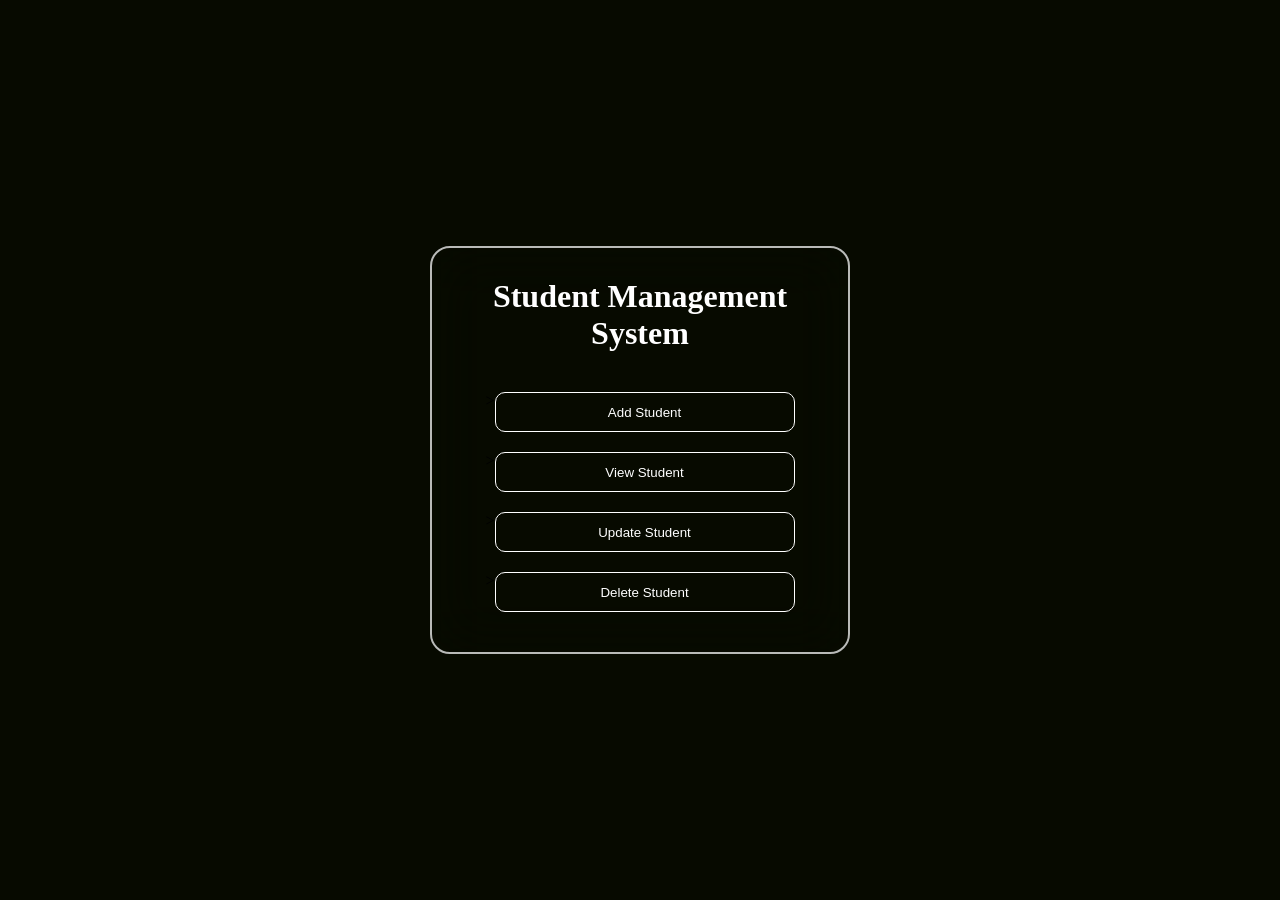
<file: index.html>
<!DOCTYPE html>
<html lang="en">
<head>
    <meta charset="UTF-8">
    <meta name="viewport" content="width=device-width, initial-scale=1.0">
    <title>Student Management System</title>
    <link rel="stylesheet" href="css/style.css">
</head>
<body>
    <div class="main-Container">
        <h1>Student Management System</h1>
        <div class="container-Div">>
            <a href="addStudent.html"><button>Add Student</button></a>
        </div>
        <div class="container-Div">>
            <a href="searchStudent.html"><button>View Student</button></a>
        </div>
        <div class="container-Div">>
            <a href="updateStudent.html"><button>Update Student</button></a>
        </div>
        <div class="container-Div">>
            <a href="deleteStudent.html"><button>Delete Student</button></a>
        </div>
    </div>
</body>
</html>
</file>
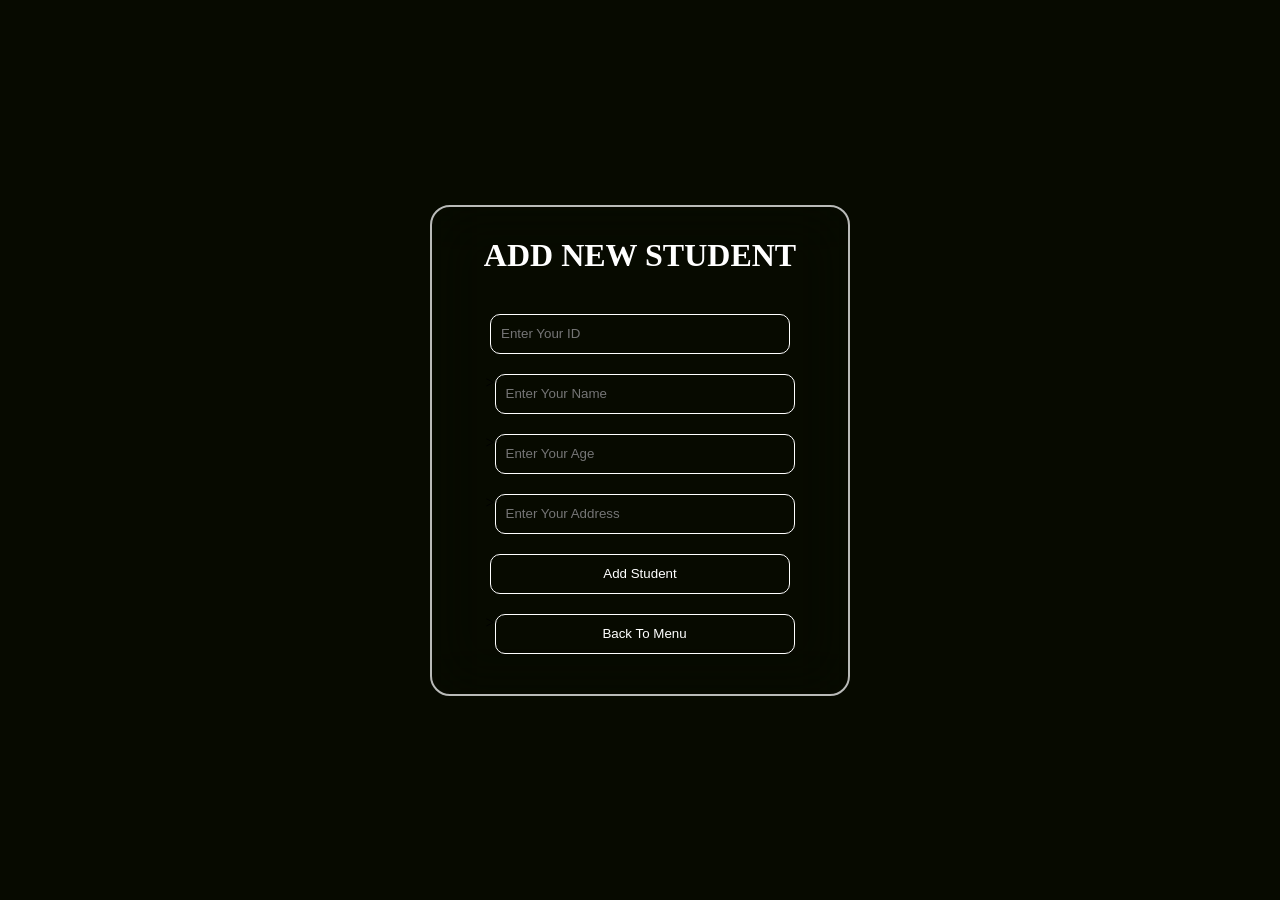
<file: addStudent.html>
<!DOCTYPE html>
<html lang="en">
<head>
    <meta charset="UTF-8">
    <meta name="viewport" content="width=device-width, initial-scale=1.0">
    <title>Add Student</title>
    <link rel="stylesheet" href="css/style.css">
</head>
<body>
    <div class="main-Container">
        <h1>ADD NEW STUDENT</h1>
        <div class="container-Div">
            <input type="text" class="txtId" placeholder="Enter Your ID" id="txtId">
        </div>
        <div class="container-Div">>
            <input type="text" class="txtName" placeholder="Enter Your Name" id="txtName">
        </div>
        <div class="container-Div">>
            <input type="text" class="txtAge" placeholder="Enter Your Age" id="txtAge">
        </div>
        <div class="container-Div">>
            <input type="text" class="txtAddress" placeholder="Enter Your Address" id="txtAddress">
        </div>
        <div class="container-Div">
            <button onclick="btnAddStudent()">Add Student</button>
        </div>
        <div class="container-Div">>
            <a href="index.html"><button>Back To Menu</button></a>
        </div>
    </div>

    <script src="js/app.js"></script>
    
</body>
</html>
</file>
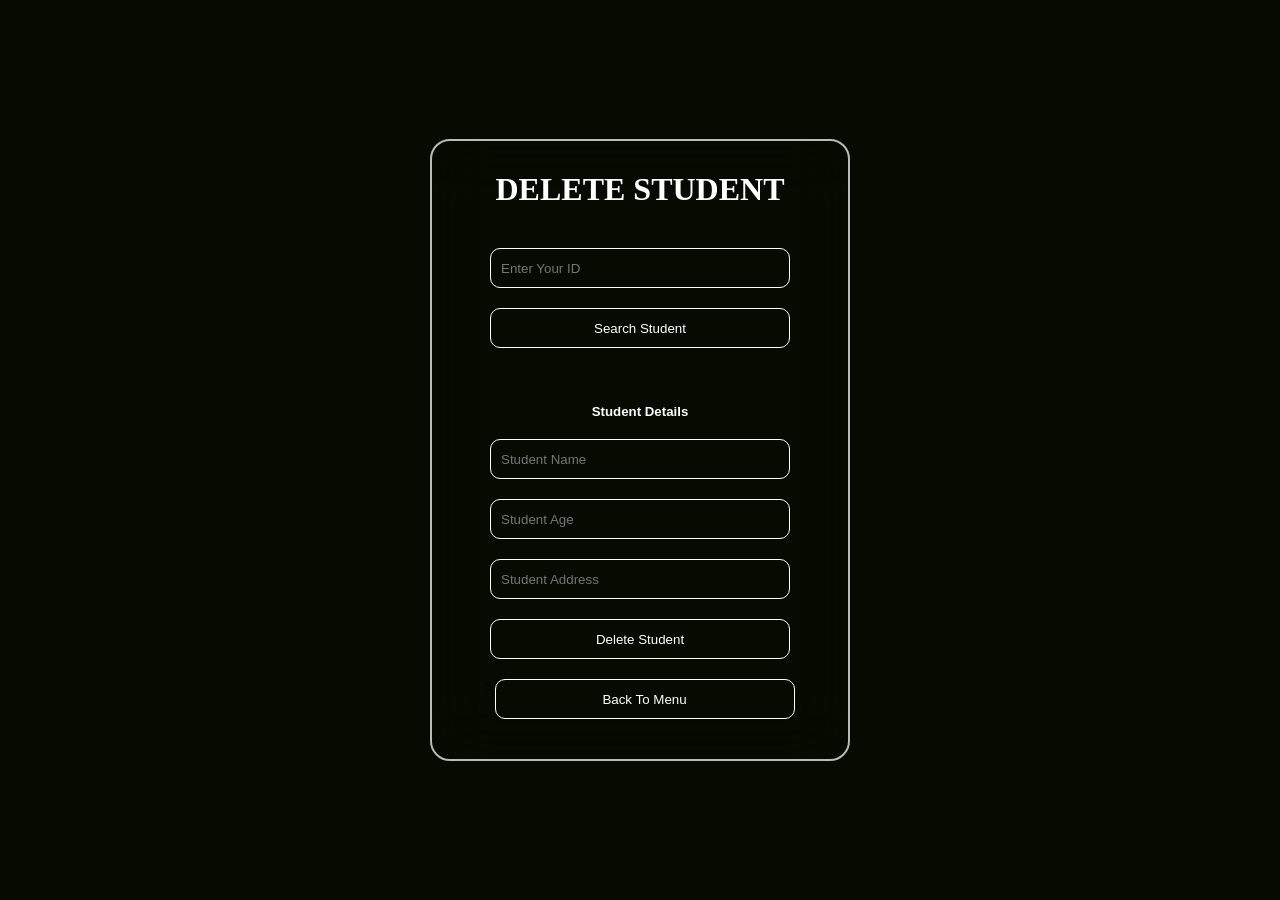
<file: deleteStudent.html>
<!DOCTYPE html>
<html lang="en">
<head>
    <meta charset="UTF-8">
    <meta name="viewport" content="width=device-width, initial-scale=1.0">
    <title>Document</title>
    <link rel="stylesheet" href="css/style.css">
</head>
<body>
    <div class="main-Container">
        <h1>DELETE STUDENT</h1>
        <div class="container-Div">
            <input type="text" class="txtId" placeholder="Enter Your ID" id="txtId">
        </div>
        <div class="container-Div">
            <button onclick="btnSearchStudent()">Search Student</button>
        </div><br><br>
        <div class="container-Div">
            <h5 class="Heading-Label">Student Details</h5>
        </div>
        <div class="container-Div">
            <input type="text" class="txtName" placeholder="Student Name" id="txtName">
        </div>
        <div class="container-Div">
            <input type="text" class="txtAge" placeholder="Student Age" id="txtAge">
        </div>
        <div class="container-Div">
            <input type="text" class="txtAddress" placeholder="Student Address" id="txtAddress">
        </div>
        <div class="container-Div">
            <button onclick="btnDeleteStudent()">Delete Student</button>
        </div>
        <div class="container-Div">>
            <a href="index.html"><button href="">Back To Menu</button></a>
        </div>
    </div>
    

    <script src="js/app.js"></script>
</body>
</html>
</file>
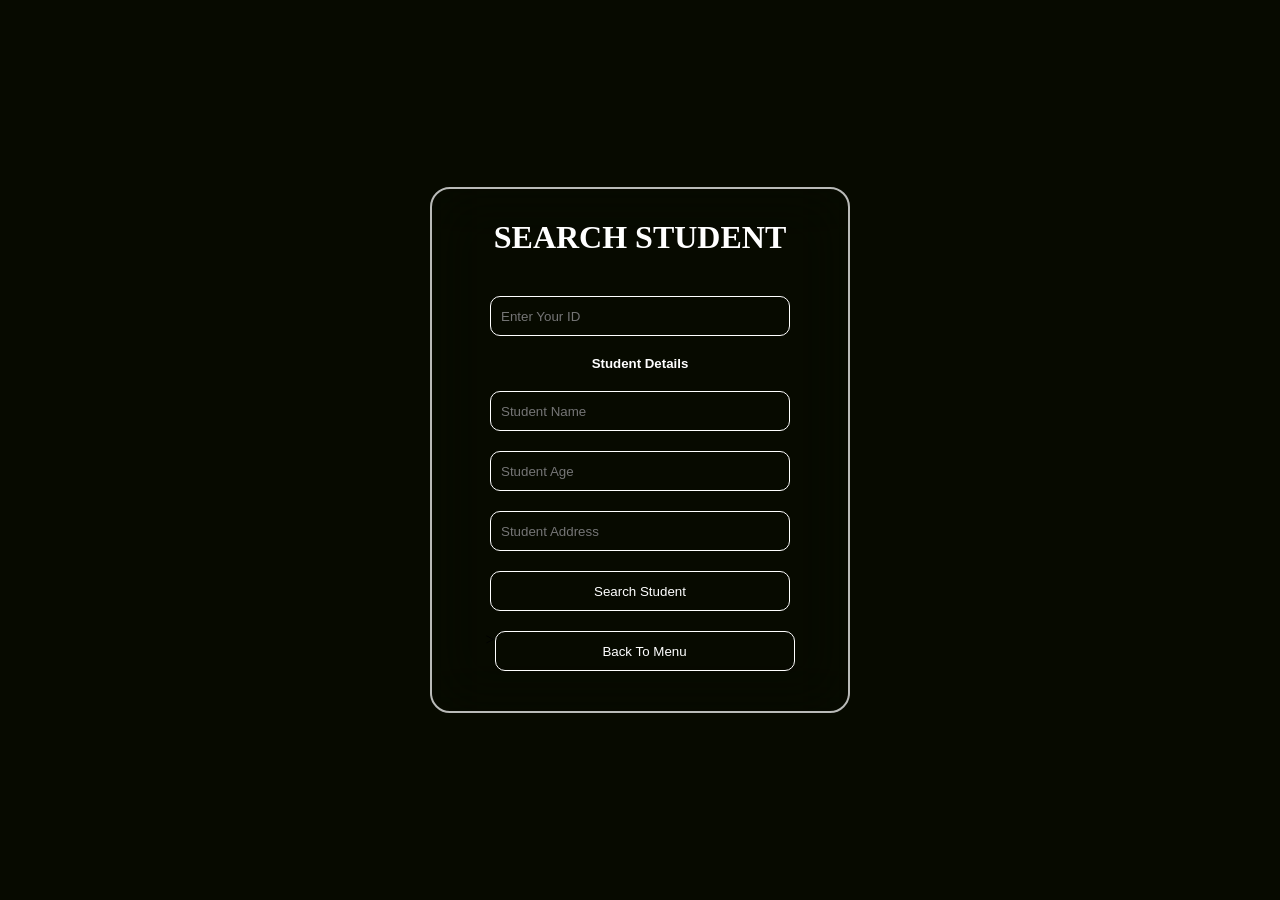
<file: searchStudent.html>
<!DOCTYPE html>
<html lang="en">
<head>
    <meta charset="UTF-8">
    <meta name="viewport" content="width=device-width, initial-scale=1.0">
    <title>Search Student</title>
    <link rel="stylesheet" href="css/style.css">
</head>
<body>
        <div class="main-Container">
        <h1>SEARCH STUDENT</h1>
        <div class="container-Div">
            <input type="text" class="txtId" placeholder="Enter Your ID" id="txtId">
        </div>
        <div class="container-Div">
            <h5 class="Heading-Label">Student Details</h5>
        </div>
        <div class="container-Div">
            <input type="text" class="txtName" placeholder="Student Name" id="txtName">
        </div>
        <div class="container-Div">
            <input type="text" class="txtAge" placeholder="Student Age" id="txtAge">
        </div>
        <div class="container-Div">
            <input type="text" class="txtAddress" placeholder="Student Address" id="txtAddress">
        </div>
        <div class="container-Div">
            <button onclick="btnSearchStudent()">Search Student</button>
        </div>
        <div class="container-Div">>
            <a href="index.html"><button href="">Back To Menu</button></a>
        </div>
    </div>
    
    <script src="js/app.js"></script>
</body>
</html>
</file>
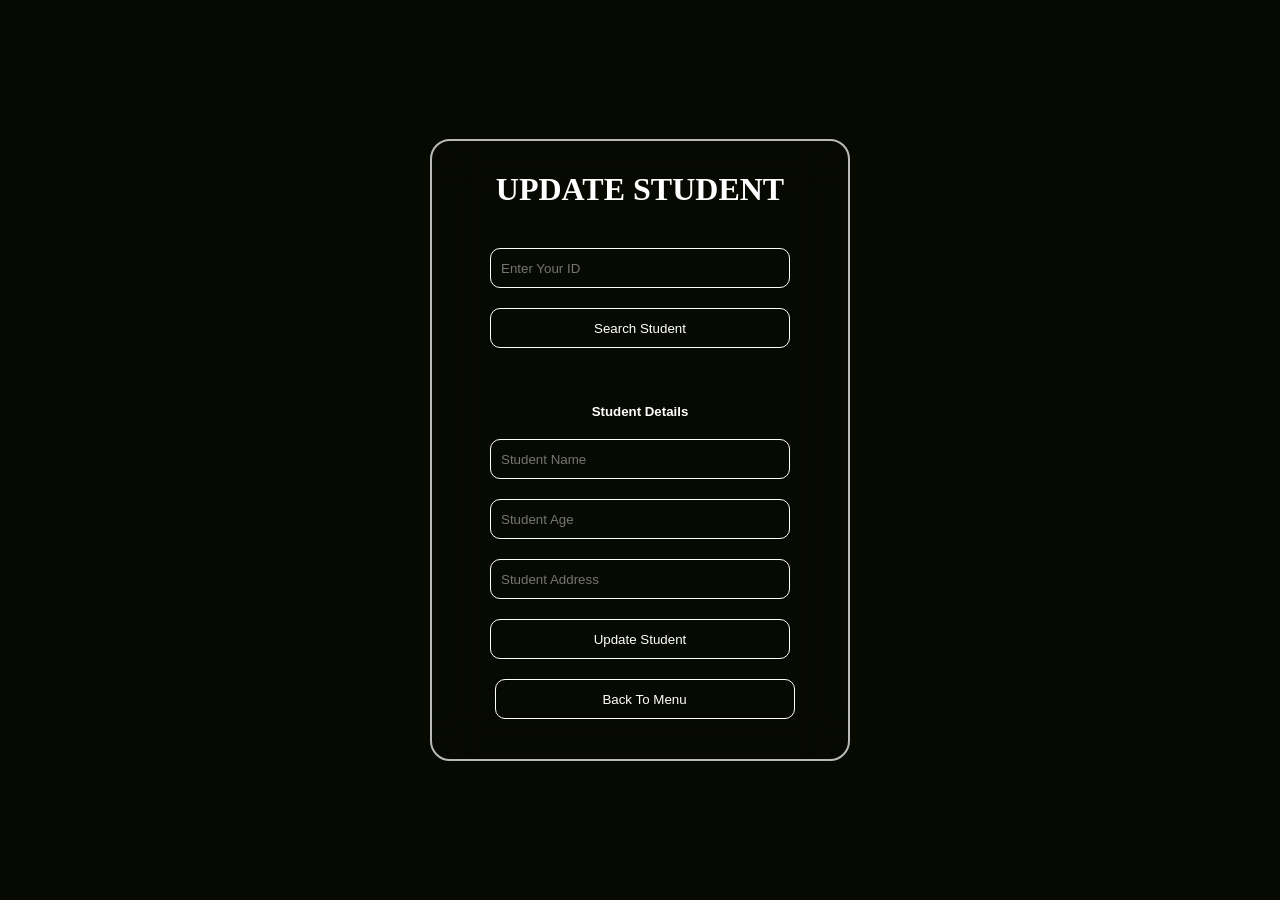
<file: updateStudent.html>
<!DOCTYPE html>
<html lang="en">
<head>
    <meta charset="UTF-8">
    <meta name="viewport" content="width=device-width, initial-scale=1.0">
    <title>Update Student</title>
    <link rel="stylesheet" href="css/style.css">
</head>
<body>
    <div class="main-Container">
        <h1>UPDATE STUDENT</h1>
        <div class="container-Div">
            <input type="text" class="txtId" placeholder="Enter Your ID" id="txtId">
        </div>
        <div class="container-Div">
            <button onclick="btnSearchStudent()">Search Student</button>
        </div><br><br>
        <div class="container-Div">
            <h5 class="Heading-Label">Student Details</h5>
        </div>
        <div class="container-Div">
            <input type="text" class="txtName" placeholder="Student Name" id="txtName">
        </div>
        <div class="container-Div">
            <input type="text" class="txtAge" placeholder="Student Age" id="txtAge">
        </div>
        <div class="container-Div">
            <input type="text" class="txtAddress" placeholder="Student Address" id="txtAddress">
        </div>
        <div class="container-Div">
            <button onclick="btnUpdateStudent()">Update Student</button>
        </div>
        <div class="container-Div">>
            <a href="index.html"><button href="">Back To Menu</button></a>
        </div>
    </div>

    <script src="js/app.js"></script>
</body>
</html>
</file>
<file: css/style.css>
*{
    margin: 0;
    padding: 0;
    box-sizing: border-box;

}

body{
    background-color: rgb(7, 10, 0);
    display: flex;
    justify-content: center;
    align-items: center;
    min-height: 100vh;
}

.main-Container{
    width: 420px;
    background: transparent;
    border: 2px solid rgba(255, 255, 255, 0.721);
    backdrop-filter: blur(30px);
    padding: 30px 40px;
    border-radius: 20px;


}

.main-Container h1{
    color: white;
    text-align: center;
    padding-bottom: 30px;
}

.container-Div{
    display: flex;
    justify-content: center;
    padding: 10px;

}

.container-Div button{
    width: 300px;
    height: 40px;
    background-color: transparent;
    border: none;
    border-radius: 10px;
    font-family: 'Franklin Gothic Medium', 'Arial Narrow', Arial, sans-serif;
    color: white;
    border: 1px solid white;

}
.container-Div button:hover{
    background-color: rgba(255, 255, 255, 0.827);
    color: black;
    cursor: pointer;
    box-shadow: 0 0 10px rgba(255, 255, 255, 0.64);
}

.main-Container:hover{
    box-shadow: 0 0 40px rgba(247, 247, 246, 0.951);
    border: 1px solid black;
}

.container-Div input{
    width: 300px;
    height: 40px;
    background-color: transparent;
    border: none;
    border-radius: 10px;
    font-family: 'Franklin Gothic Medium', 'Arial Narrow', Arial, sans-serif;
    color: white;
    border: 1px solid white;
    padding-left: 10px;
    
}

.container-Div input ::placeholder{
    color: white;
}

.container-Div input :hover{
    box-shadow: 0 0 20px rgba(255, 255, 255, 0.64);
}

.submitbtn :hover{
    background-color: rgba(255, 255, 255, 0.827);
    color: black;
    cursor: pointer;
    box-shadow: 0 0 10px rgba(255, 255, 255, 0.64);
}

.Heading-Label{
    color: white;
    font-family: 'Franklin Gothic Medium', 'Arial Narrow', Arial, sans-serif;
}
</file>
